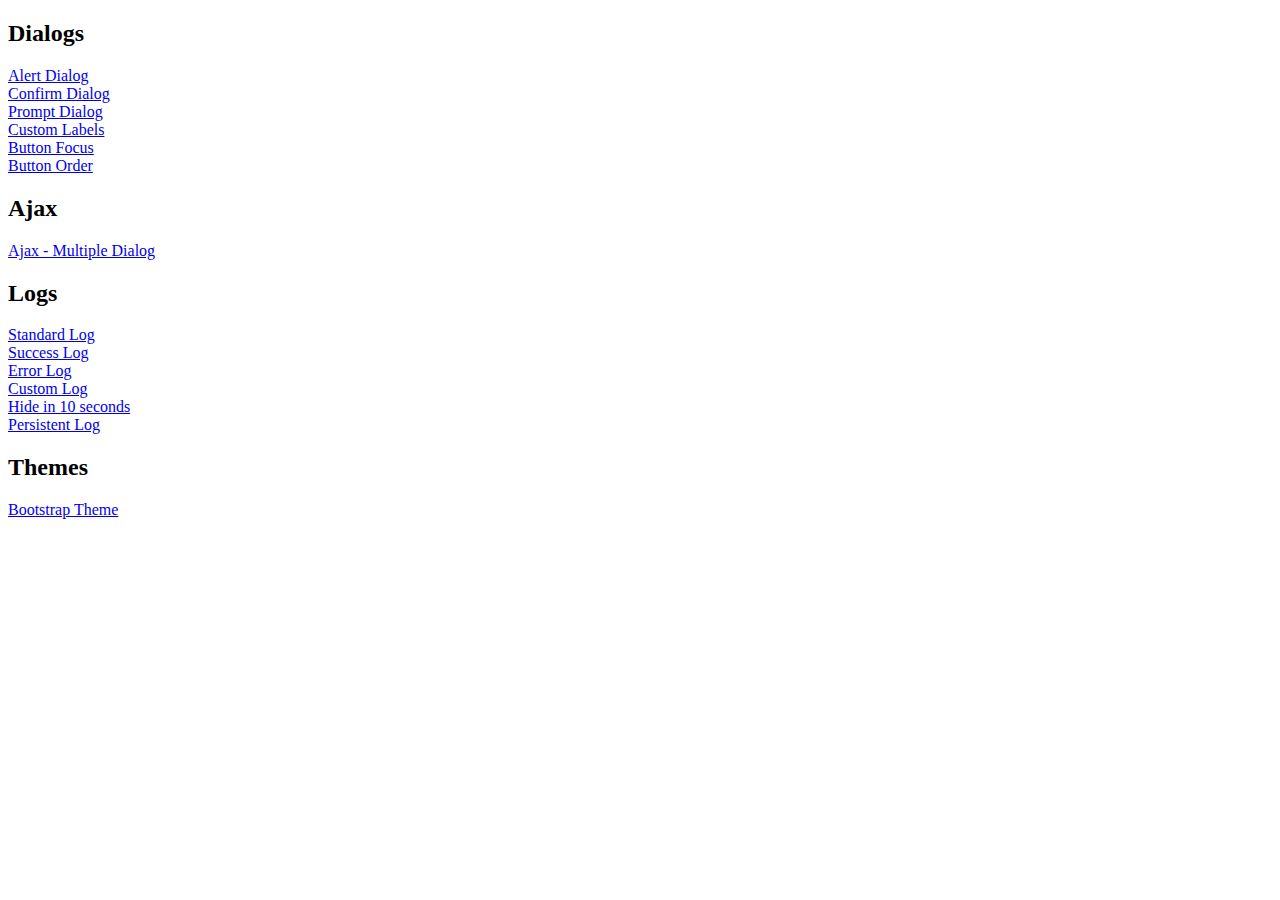
<file: springedu/src/main/webapp/WEB-INF/resource/alertify.js-0.3.11/example/index.html>
<!doctype html>
<html lang="en">
<head>
	<meta charset="utf-8">
	<title>alertify.js - example page</title>
	<link rel="stylesheet" href="../themes/alertify.core.css" />
	<link rel="stylesheet" href="../themes/alertify.default.css" id="toggleCSS" />
	<meta name="viewport" content="width=device-width">
	<style>
		.alertify-log-custom {
			background: blue;
		}
	</style>
</head>
<body>

	<h2>Dialogs</h2>
	<a href="#" id="alert">Alert Dialog</a><br>
	<a href="#" id="confirm">Confirm Dialog</a><br>
	<a href="#" id="prompt">Prompt Dialog</a><br>
	<a href="#" id="labels">Custom Labels</a><br>
	<a href="#" id="focus">Button Focus</a><br>
	<a href="#" id="order">Button Order</a>

	<h2>Ajax</h2>
	<a href="#" id="ajax">Ajax - Multiple Dialog</a>

	<h2>Logs</h2>
	<a href="#" id="notification">Standard Log</a><br>
	<a href="#" id="success">Success Log</a><br>
	<a href="#" id="error">Error Log</a><br>
	<a href="#" id="custom">Custom Log</a><br>
	<a href="#" id="delay">Hide in 10 seconds</a><br>
	<a href="#" id="forever">Persistent Log</a>

	<h2>Themes</h2>
	<a href="#" id="bootstrap">Bootstrap Theme</a>

	<script src="http://code.jquery.com/jquery-1.9.1.js"></script>
	<script src="../lib/alertify.min.js"></script>
	<script>
		function reset () {
			$("#toggleCSS").attr("href", "../themes/alertify.default.css");
			alertify.set({
				labels : {
					ok     : "OK",
					cancel : "Cancel"
				},
				delay : 5000,
				buttonReverse : false,
				buttonFocus   : "ok"
			});
		}

		// ==============================
		// Standard Dialogs
		$("#alert").on( 'click', function () {
			reset();
			alertify.alert("This is an alert dialog");
			return false;
		});

		$("#confirm").on( 'click', function () {
			reset();
			alertify.confirm("This is a confirm dialog", function (e) {
				if (e) {
					alertify.success("You've clicked OK");
				} else {
					alertify.error("You've clicked Cancel");
				}
			});
			return false;
		});

		$("#prompt").on( 'click', function () {
			reset();
			alertify.prompt("This is a prompt dialog", function (e, str) {
				if (e) {
					alertify.success("You've clicked OK and typed: " + str);
				} else {
					alertify.error("You've clicked Cancel");
				}
			}, "Default Value");
			return false;
		});

		// ==============================
		// Ajax
		$("#ajax").on("click", function () {
			reset();
			alertify.confirm("Confirm?", function (e) {
				if (e) {
					alertify.alert("Successful AJAX after OK");
				} else {
					alertify.alert("Successful AJAX after Cancel");
				}
			});
		});

		// ==============================
		// Standard Dialogs
		$("#notification").on( 'click', function () {
			reset();
			alertify.log("Standard log message");
			return false;
		});

		$("#success").on( 'click', function () {
			reset();
			alertify.success("Success log message");
			return false;
		});

		$("#error").on( 'click', function () {
			reset();
			alertify.error("Error log message");
			return false;
		});

		// ==============================
		// Custom Properties
		$("#delay").on( 'click', function () {
			reset();
			alertify.set({ delay: 10000 });
			alertify.log("Hiding in 10 seconds");
			return false;
		});

		$("#forever").on( 'click', function () {
			reset();
			alertify.log("Will stay until clicked", "", 0);
			return false;
		});

		$("#labels").on( 'click', function () {
			reset();
			alertify.set({ labels: { ok: "Accept", cancel: "Deny" } });
			alertify.confirm("Confirm dialog with custom button labels", function (e) {
				if (e) {
					alertify.success("You've clicked OK");
				} else {
					alertify.error("You've clicked Cancel");
				}
			});
			return false;
		});

		$("#focus").on( 'click', function () {
			reset();
			alertify.set({ buttonFocus: "cancel" });
			alertify.confirm("Confirm dialog with cancel button focused", function (e) {
				if (e) {
					alertify.success("You've clicked OK");
				} else {
					alertify.error("You've clicked Cancel");
				}
			});
			return false;
		});

		$("#order").on( 'click', function () {
			reset();
			alertify.set({ buttonReverse: true });
			alertify.confirm("Confirm dialog with reversed button order", function (e) {
				if (e) {
					alertify.success("You've clicked OK");
				} else {
					alertify.error("You've clicked Cancel");
				}
			});
			return false;
		});

		// ==============================
		// Custom Log
		$("#custom").on( 'click', function () {
			reset();
			alertify.custom = alertify.extend("custom");
			alertify.custom("I'm a custom log message");
			return false;
		});

		// ==============================
		// Custom Themes
		$("#bootstrap").on( 'click', function () {
			reset();
			$("#toggleCSS").attr("href", "../themes/alertify.bootstrap.css");
			alertify.prompt("Prompt dialog with bootstrap theme", function (e) {
				if (e) {
					alertify.success("You've clicked OK");
				} else {
					alertify.error("You've clicked Cancel");
				}
			}, "Default Value");
			return false;
		});
	</script>

</body>
</html>
</file>
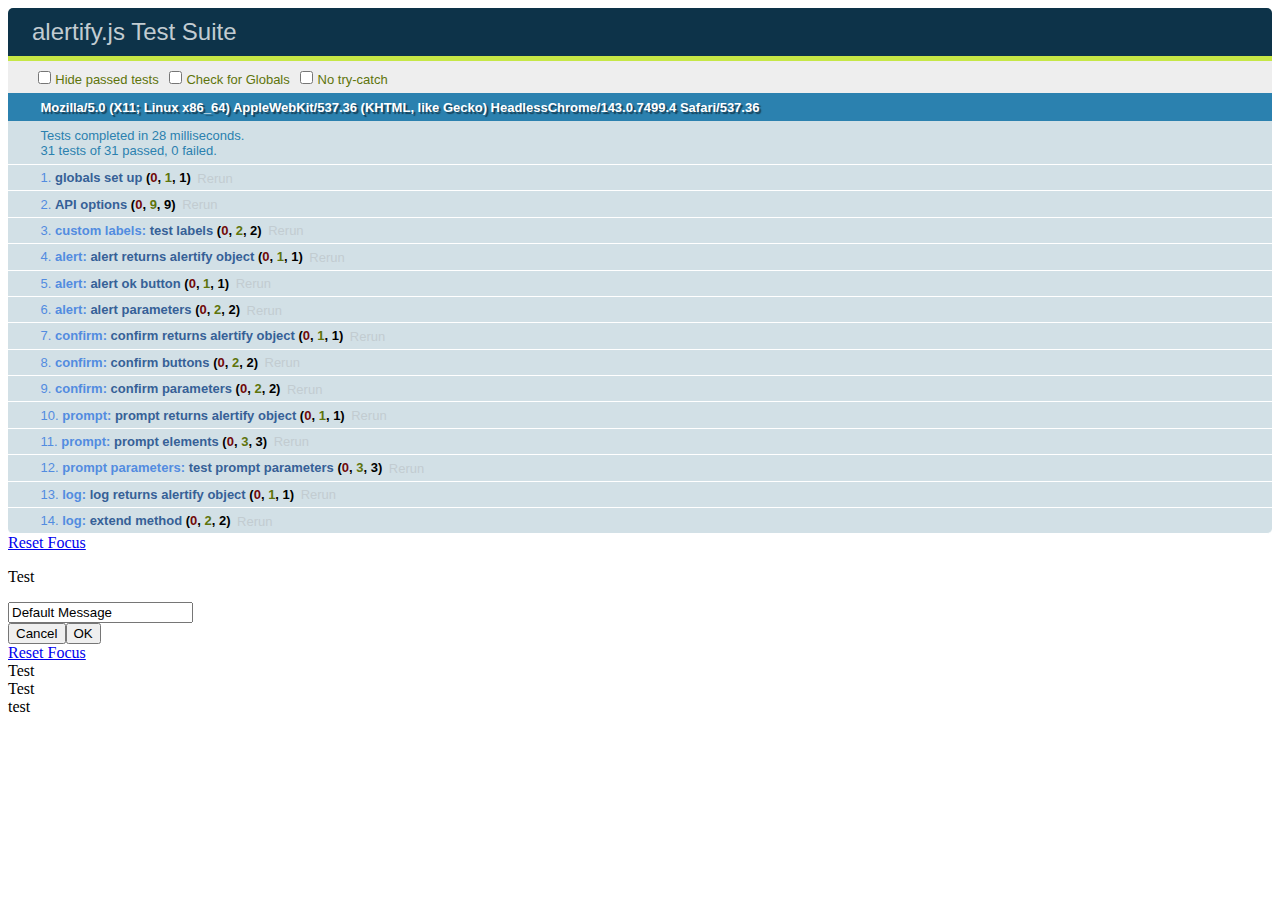
<file: springedu/src/main/webapp/WEB-INF/resource/alertify.js-0.3.11/test/index.html>
<!DOCTYPE html>
<html>
<head>
	<meta charset="UTF-8" />
	<title>alertify.js Test Suite</title>
	<link rel="stylesheet" href="qunit/qunit.css">
	<script src="qunit/qunit.js"></script>
</head>
<body>
	<div id="qunit"></div>
	<div id="qunit-fixture">test markup</div>

	<script src="../src/alertify.js"></script>
	<script src="specs/global.test.js"></script>
	<script src="specs/alert.test.js"></script>
	<script src="specs/confirm.test.js"></script>
	<script src="specs/prompt.test.js"></script>
	<script src="specs/log.test.js"></script>
</body>
</html>
</file>
<file: springedu/src/main/webapp/WEB-INF/resource/alertify.js-0.3.11/themes/alertify.core.css>
.alertify,
.alertify-show,
.alertify-log {
	-webkit-transition: all 500ms cubic-bezier(0.175, 0.885, 0.320, 1.275);
	   -moz-transition: all 500ms cubic-bezier(0.175, 0.885, 0.320, 1.275);
	    -ms-transition: all 500ms cubic-bezier(0.175, 0.885, 0.320, 1.275);
	     -o-transition: all 500ms cubic-bezier(0.175, 0.885, 0.320, 1.275);
	        transition: all 500ms cubic-bezier(0.175, 0.885, 0.320, 1.275); /* easeOutBack */
}
.alertify-hide {
	-webkit-transition: all 250ms cubic-bezier(0.600, -0.280, 0.735, 0.045);
	   -moz-transition: all 250ms cubic-bezier(0.600, -0.280, 0.735, 0.045);
	    -ms-transition: all 250ms cubic-bezier(0.600, -0.280, 0.735, 0.045);
	     -o-transition: all 250ms cubic-bezier(0.600, -0.280, 0.735, 0.045);
	        transition: all 250ms cubic-bezier(0.600, -0.280, 0.735, 0.045); /* easeInBack */
}
.alertify-log-hide {
	-webkit-transition: all 500ms cubic-bezier(0.600, -0.280, 0.735, 0.045);
	   -moz-transition: all 500ms cubic-bezier(0.600, -0.280, 0.735, 0.045);
	    -ms-transition: all 500ms cubic-bezier(0.600, -0.280, 0.735, 0.045);
	     -o-transition: all 500ms cubic-bezier(0.600, -0.280, 0.735, 0.045);
	        transition: all 500ms cubic-bezier(0.600, -0.280, 0.735, 0.045); /* easeInBack */
}
.alertify-cover {
	position: fixed; z-index: 99999;
	top: 0; right: 0; bottom: 0; left: 0;
	background-color:white;
	filter:alpha(opacity=0);
	opacity:0;
}
	.alertify-cover-hidden {
		display: none;
	}
.alertify {
	position: fixed; z-index: 99999;
	top: 50px; left: 50%;
	width: 550px;
	margin-left: -275px;
	opacity: 1;
}
	.alertify-hidden {
		-webkit-transform: translate(0,-150px);
		   -moz-transform: translate(0,-150px);
		    -ms-transform: translate(0,-150px);
		     -o-transform: translate(0,-150px);
		        transform: translate(0,-150px);
		opacity: 0;
		display: none;
	}
	/* overwrite display: none; for everything except IE6-8 */
	:root *> .alertify-hidden {
		display: block;
		visibility: hidden;
	}
.alertify-logs {
	position: fixed;
	z-index: 5000;
	bottom: 10px;
	right: 10px;
	width: 300px;
}
.alertify-logs-hidden {
	display: none;
}
	.alertify-log {
		display: block;
		margin-top: 10px;
		position: relative;
		right: -300px;
		opacity: 0;
	}
	.alertify-log-show {
		right: 0;
		opacity: 1;
	}
	.alertify-log-hide {
		-webkit-transform: translate(300px, 0);
		   -moz-transform: translate(300px, 0);
		    -ms-transform: translate(300px, 0);
		     -o-transform: translate(300px, 0);
		        transform: translate(300px, 0);
		opacity: 0;
	}
	.alertify-dialog {
		padding: 25px;
	}
		.alertify-resetFocus {
			border: 0;
			clip: rect(0 0 0 0);
			height: 1px;
			margin: -1px;
			overflow: hidden;
			padding: 0;
			position: absolute;
			width: 1px;
		}
		.alertify-inner {
			text-align: center;
		}
		.alertify-text {
			margin-bottom: 15px;
			width: 100%;
			-webkit-box-sizing: border-box;
			   -moz-box-sizing: border-box;
			        box-sizing: border-box;
			font-size: 100%;
		}
		.alertify-buttons {
		}
			.alertify-button,
			.alertify-button:hover,
			.alertify-button:active,
			.alertify-button:visited {
				background: none;
				text-decoration: none;
				border: none;
				/* line-height and font-size for input button */
				line-height: 1.5;
				font-size: 100%;
				display: inline-block;
				cursor: pointer;
				margin-left: 5px;
			}

@media only screen and (max-width: 680px) {
	.alertify,
	.alertify-logs {
		width: 90%;
		-webkit-box-sizing: border-box;
		   -moz-box-sizing: border-box;
		        box-sizing: border-box;
	}
	.alertify {
		left: 5%;
		margin: 0;
	}
}
</file>
<file: springedu/src/main/webapp/WEB-INF/resource/alertify.js-0.3.11/themes/alertify.default.css>
/**
 * Default Look and Feel
 */
.alertify,
.alertify-log {
	font-family: sans-serif;
}
.alertify {
	background: #FFF;
	border: 10px solid #333; /* browsers that don't support rgba */
	border: 10px solid rgba(0,0,0,.7);
	border-radius: 8px;
	box-shadow: 0 3px 3px rgba(0,0,0,.3);
	-webkit-background-clip: padding;     /* Safari 4? Chrome 6? */
	   -moz-background-clip: padding;     /* Firefox 3.6 */
	        background-clip: padding-box; /* Firefox 4, Safari 5, Opera 10, IE 9 */
}
	.alertify-text {
		border: 1px solid #CCC;
		padding: 10px;
		border-radius: 4px;
	}
	.alertify-button {
		border-radius: 4px;
		color: #FFF;
		font-weight: bold;
		padding: 6px 15px;
		text-decoration: none;
		text-shadow: 1px 1px 0 rgba(0,0,0,.5);
		box-shadow: inset 0 1px 0 0 rgba(255,255,255,.5);
		background-image: -webkit-linear-gradient(top, rgba(255,255,255,.3), rgba(255,255,255,0));
		background-image:    -moz-linear-gradient(top, rgba(255,255,255,.3), rgba(255,255,255,0));
		background-image:     -ms-linear-gradient(top, rgba(255,255,255,.3), rgba(255,255,255,0));
		background-image:      -o-linear-gradient(top, rgba(255,255,255,.3), rgba(255,255,255,0));
		background-image:         linear-gradient(top, rgba(255,255,255,.3), rgba(255,255,255,0));
	}
	.alertify-button:hover,
	.alertify-button:focus {
		outline: none;
		background-image: -webkit-linear-gradient(top, rgba(0,0,0,.1), rgba(0,0,0,0));
		background-image:    -moz-linear-gradient(top, rgba(0,0,0,.1), rgba(0,0,0,0));
		background-image:     -ms-linear-gradient(top, rgba(0,0,0,.1), rgba(0,0,0,0));
		background-image:      -o-linear-gradient(top, rgba(0,0,0,.1), rgba(0,0,0,0));
		background-image:         linear-gradient(top, rgba(0,0,0,.1), rgba(0,0,0,0));
	}
	.alertify-button:focus {
		box-shadow: 0 0 15px #2B72D5;
	}
	.alertify-button:active {
		position: relative;
		box-shadow: inset 0 2px 4px rgba(0,0,0,.15), 0 1px 2px rgba(0,0,0,.05);
	}
		.alertify-button-cancel,
		.alertify-button-cancel:hover,
		.alertify-button-cancel:focus {
			background-color: #FE1A00;
			border: 1px solid #D83526;
		}
		.alertify-button-ok,
		.alertify-button-ok:hover,
		.alertify-button-ok:focus {
			background-color: #5CB811;
			border: 1px solid #3B7808;
		}

.alertify-log {
	background: #1F1F1F;
	background: rgba(0,0,0,.9);
	padding: 15px;
	border-radius: 4px;
	color: #FFF;
	text-shadow: -1px -1px 0 rgba(0,0,0,.5);
}
	.alertify-log-error {
		background: #FE1A00;
		background: rgba(254,26,0,.9);
	}
	.alertify-log-success {
		background: #5CB811;
		background: rgba(92,184,17,.9);
	}
</file>
<file: springedu/src/main/webapp/WEB-INF/resource/alertify.js-0.3.11/test/qunit/qunit.css>
/**
 * QUnit v1.9.0 - A JavaScript Unit Testing Framework
 *
 * http://docs.jquery.com/QUnit
 *
 * Copyright (c) 2012 John Resig, JÃ¶rn Zaefferer
 * Dual licensed under the MIT (MIT-LICENSE.txt)
 * or GPL (GPL-LICENSE.txt) licenses.
 */

/** Font Family and Sizes */

#qunit-tests, #qunit-header, #qunit-banner, #qunit-testrunner-toolbar, #qunit-userAgent, #qunit-testresult {
	font-family: "Helvetica Neue Light", "HelveticaNeue-Light", "Helvetica Neue", Calibri, Helvetica, Arial, sans-serif;
}

#qunit-testrunner-toolbar, #qunit-userAgent, #qunit-testresult, #qunit-tests li { font-size: small; }
#qunit-tests { font-size: smaller; }


/** Resets */

#qunit-tests, #qunit-tests ol, #qunit-header, #qunit-banner, #qunit-userAgent, #qunit-testresult {
	margin: 0;
	padding: 0;
}


/** Header */

#qunit-header {
	padding: 0.5em 0 0.5em 1em;

	color: #8699a4;
	background-color: #0d3349;

	font-size: 1.5em;
	line-height: 1em;
	font-weight: normal;

	border-radius: 5px 5px 0 0;
	-moz-border-radius: 5px 5px 0 0;
	-webkit-border-top-right-radius: 5px;
	-webkit-border-top-left-radius: 5px;
}

#qunit-header a {
	text-decoration: none;
	color: #c2ccd1;
}

#qunit-header a:hover,
#qunit-header a:focus {
	color: #fff;
}

#qunit-testrunner-toolbar label {
	display: inline-block;
	padding: 0 .5em 0 .1em;
}

#qunit-banner {
	height: 5px;
}

#qunit-testrunner-toolbar {
	padding: 0.5em 0 0.5em 2em;
	color: #5E740B;
	background-color: #eee;
}

#qunit-userAgent {
	padding: 0.5em 0 0.5em 2.5em;
	background-color: #2b81af;
	color: #fff;
	text-shadow: rgba(0, 0, 0, 0.5) 2px 2px 1px;
}


/** Tests: Pass/Fail */

#qunit-tests {
	list-style-position: inside;
}

#qunit-tests li {
	padding: 0.4em 0.5em 0.4em 2.5em;
	border-bottom: 1px solid #fff;
	list-style-position: inside;
}

#qunit-tests.hidepass li.pass, #qunit-tests.hidepass li.running  {
	display: none;
}

#qunit-tests li strong {
	cursor: pointer;
}

#qunit-tests li a {
	padding: 0.5em;
	color: #c2ccd1;
	text-decoration: none;
}
#qunit-tests li a:hover,
#qunit-tests li a:focus {
	color: #000;
}

#qunit-tests ol {
	margin-top: 0.5em;
	padding: 0.5em;

	background-color: #fff;

	border-radius: 5px;
	-moz-border-radius: 5px;
	-webkit-border-radius: 5px;
}

#qunit-tests table {
	border-collapse: collapse;
	margin-top: .2em;
}

#qunit-tests th {
	text-align: right;
	vertical-align: top;
	padding: 0 .5em 0 0;
}

#qunit-tests td {
	vertical-align: top;
}

#qunit-tests pre {
	margin: 0;
	white-space: pre-wrap;
	word-wrap: break-word;
}

#qunit-tests del {
	background-color: #e0f2be;
	color: #374e0c;
	text-decoration: none;
}

#qunit-tests ins {
	background-color: #ffcaca;
	color: #500;
	text-decoration: none;
}

/*** Test Counts */

#qunit-tests b.counts                       { color: black; }
#qunit-tests b.passed                       { color: #5E740B; }
#qunit-tests b.failed                       { color: #710909; }

#qunit-tests li li {
	padding: 5px;
	background-color: #fff;
	border-bottom: none;
	list-style-position: inside;
}

/*** Passing Styles */

#qunit-tests li li.pass {
	color: #3c510c;
	background-color: #fff;
	border-left: 10px solid #C6E746;
}

#qunit-tests .pass                          { color: #528CE0; background-color: #D2E0E6; }
#qunit-tests .pass .test-name               { color: #366097; }

#qunit-tests .pass .test-actual,
#qunit-tests .pass .test-expected           { color: #999999; }

#qunit-banner.qunit-pass                    { background-color: #C6E746; }

/*** Failing Styles */

#qunit-tests li li.fail {
	color: #710909;
	background-color: #fff;
	border-left: 10px solid #EE5757;
	white-space: pre;
}

#qunit-tests > li:last-child {
	border-radius: 0 0 5px 5px;
	-moz-border-radius: 0 0 5px 5px;
	-webkit-border-bottom-right-radius: 5px;
	-webkit-border-bottom-left-radius: 5px;
}

#qunit-tests .fail                          { color: #000000; background-color: #EE5757; }
#qunit-tests .fail .test-name,
#qunit-tests .fail .module-name             { color: #000000; }

#qunit-tests .fail .test-actual             { color: #EE5757; }
#qunit-tests .fail .test-expected           { color: green;   }

#qunit-banner.qunit-fail                    { background-color: #EE5757; }


/** Result */

#qunit-testresult {
	padding: 0.5em 0.5em 0.5em 2.5em;

	color: #2b81af;
	background-color: #D2E0E6;

	border-bottom: 1px solid white;
}
#qunit-testresult .module-name {
	font-weight: bold;
}

/** Fixture */

#qunit-fixture {
	position: absolute;
	top: -10000px;
	left: -10000px;
	width: 1000px;
	height: 1000px;
}
</file>
